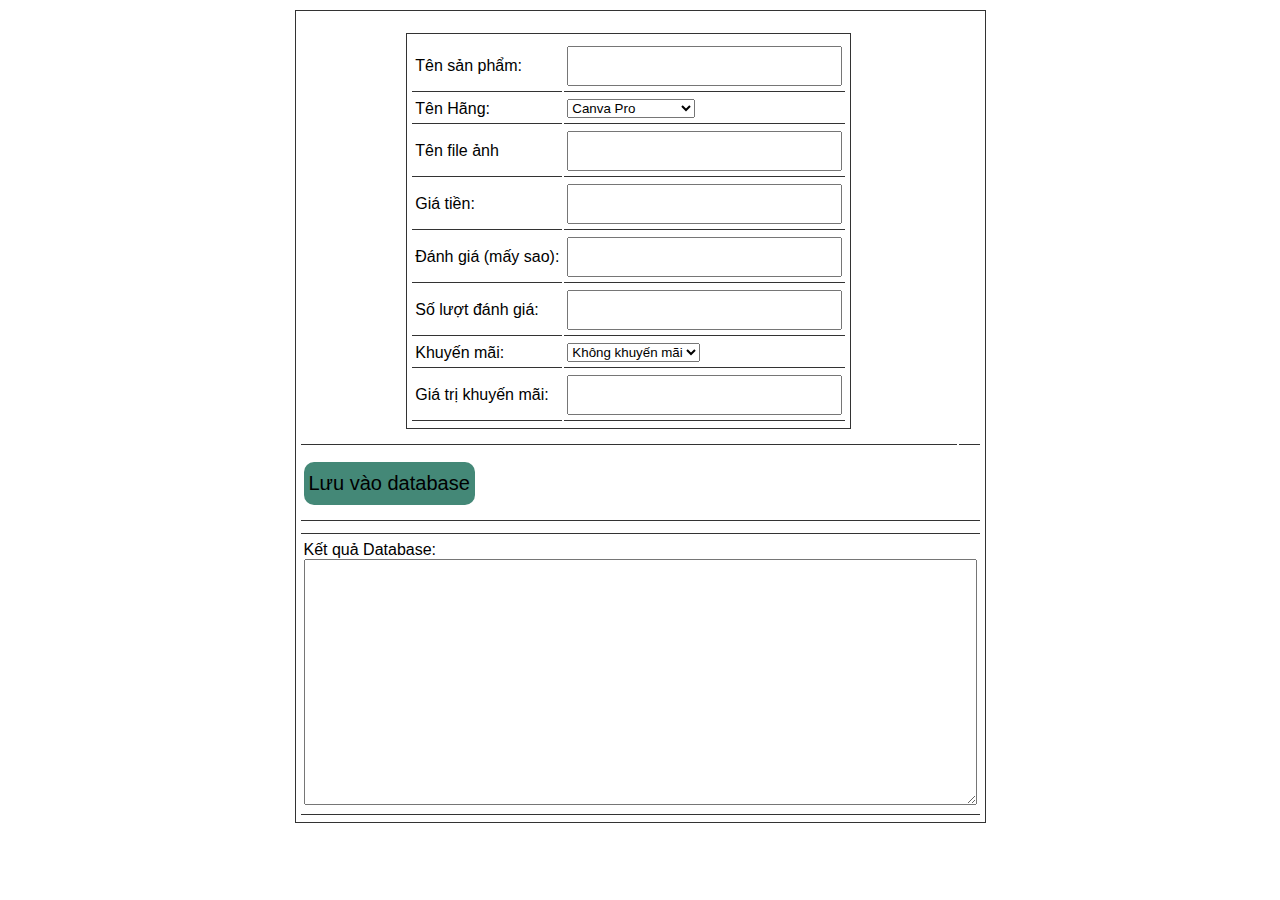
<file: createProductJson.html>
<!DOCTYPE html>
<html lang="en">

<head>
	<meta charset="UTF-8">
	<meta name="viewport" content="width=device-width, initial-scale=1.0">
	<title>Create Product code</title>

	<!-- Load font awesome icons -->
	<link rel="stylesheet" href="https://cdnjs.cloudflare.com/ajax/libs/font-awesome/4.7.0/css/font-awesome.min.css"
	 crossorigin="anonymous">
	<link rel="stylesheet" type="text/css" href="css/style.css">
	<link rel="stylesheet" href="css/header.css">
	<link rel="stylesheet" type="text/css" href="css/home_products.css">

	<script src="data/products.js"></script>
	<script src="js/classes.js"></script>
	<script src="js/dungchung.js"></script>

	<style>
		* { 
			outline: none; 
			font-family: sans-serif; 
		}
		
		table {
			padding: 5px 3px;
			border : 1px solid #333;
			margin: 10px auto;
		}
		td {
			padding: 5px 3px;
			border-bottom: 1pt solid #333;
		}
		input {
			padding: 5px 3px;
			height: 26px;
			font-size: 20px;
		}
		button {
			border-radius: 10px;
			margin: 10px auto;
			font-size: 20px;
			padding: 10px 5px;
			border: none;
			cursor: pointer;
			background: #487;
		}
		button:hover {
			background: #4a7;
		}
		textarea {
			padding: 5px 3px;
			font-size: 16px;
		}
		.homeproduct li {
			width: 250px;
		}
	</style>

	<script>
		// Thêm sản phẩm vào trang
		function addProduct(p, id) {
			promo = new Promo(p.promo.name, p.promo.value); // class Promo
			product = new Product(p.img, p.name, p.price, p.star, p.rateCount, promo); // Class product
			addToWeb(product, id);
		}
		function getResult() {
			var name = document.getElementById('name').value;
			var company = document.getElementById('company').value;
			var img = document.getElementById('img').value;
			var price = document.getElementById('price').value;
			var star = document.getElementById('star').value || 0;
			var rateCount = document.getElementById('rateCount').value || 0;
			var promoName = document.getElementById('promoName').value;
			var promoValue = document.getElementById('promoValue').value;

			if(img.indexOf('http') < 0) {
				img = "img/products/"+ img;	
			}
return {
	"name": name,
	"company": company,
	"img": img,
	"price": price,
	"star": star,
	"rateCount": rateCount,
	"promo": {
		"name": promoName,
		"value": promoValue
	}
};
		}

		function saveToDatabase() {
			var r = getResult();
			if(!r.name || !r.price) {
				alert('Chưa nhập tên hoặc giá tiền');
				return;
			}

			addProduct(r, 'products');
			var textarea = document.getElementById('t_a');
			if(textarea.innerHTML == '')
				textarea.innerHTML += JSON.stringify(r, null, "\t");
			else textarea.innerHTML += ',\n'+JSON.stringify(r, null, "\t");
		}

		function valueChange() {
			document.getElementById('live').innerHTML = '';
			addProduct(getResult(), 'live');
		}

		window.onload = function() {
			var inp = document.getElementsByTagName('input');
			for(var i = 0; i < inp.length; i++) {
				inp[i].onkeyup = valueChange;
			}
			document.getElementById('company').onchange = valueChange;
		}
	</script>

</head>

<body>
	<table>
		<tr>
			<td>
				<table cellpadding="7">
					<tr>
						<td>Tên sản phẩm:</td>
						<td><input id="name" type="text" onchange=""></td>
					</tr>
					<tr>
						<td>Tên Hãng:</td>
						<td>
							<select name="" id="company">
								<option value="Canva Pro">Canva Pro</option>
								<option value="Youtube Premium">Youtube Premium</option>
								<option value="CapCut Pro">CapCut Pro</option>
								<option value="Spotify">Spotify</option>
								<option value="Google Drive">Google Drive</option>
								<option value="Netflix">Netflix</option>
								<option value="Duolingo">Duolingo</option>
								<option value="Zoom">Zoom</option>
								<option value="Gdrive">Gdrive</option>
								<option value="Duolingo">Duolingo</option>
								<option value="Elsa Speak">Elsa Speak</option>
								<option value="Meet">Meet</option>
								<option value="HBO">HBO</option>
								<option value="Vieon">Vieon</option>
							</select>
						</td>
					</tr>
					<tr>
						<td>Tên file ảnh</td>
						<td><input id="img" type="text"></td>
					</tr>
					<tr>
						<td>Giá tiền:</td>
						<td><input id="price" type="text"></td>
					</tr>
					<tr>
						<td>Đánh giá (mấy sao):</td>
						<td><input id="star" type="text"></td>
					</tr>
					<tr>
						<td>Số lượt đánh giá:</td>
						<td><input id="rateCount" type="text"></td>
					</tr>
					<tr>
						<td>Khuyến mãi:</td>
						<td>
							<select name="km" id="promoName" onchange="valueChange()">
								<option value="">Không khuyến mãi</option>
								<option value="tragop">Trả góp</option>
								<option value="giamgia">Giảm giá</option>
								<option value="moiramat">Mới ra mắt</option>
								<option value="giareonline">Giá rẻ online</option>
							</select>

						</td>
					</tr>
					<tr>
						<td>Giá trị khuyến mãi:</td>
						<td><input id="promoValue" type="text"></td>
					</tr>
				</table>
			</td>

			<td>
				<ul class="homeproduct group flexContain" id="live"></ul>
			</td>
		</tr>
		<tr>
			<td colspan="2">
				<button onclick="saveToDatabase()">Lưu vào database</button>
			</td>
		</tr>
		<tr>
			<td colspan="2">
				<ul class="homeproduct" id="products"></ul>
			</td>
		</tr>
		<tr>
			<td colspan="2">
				<p>Kết quả Database:</p>
				<textarea rows="13" cols="70" id="t_a"></textarea>
			</td>
		</tr>
	</table>

</body>

</html>
</file>
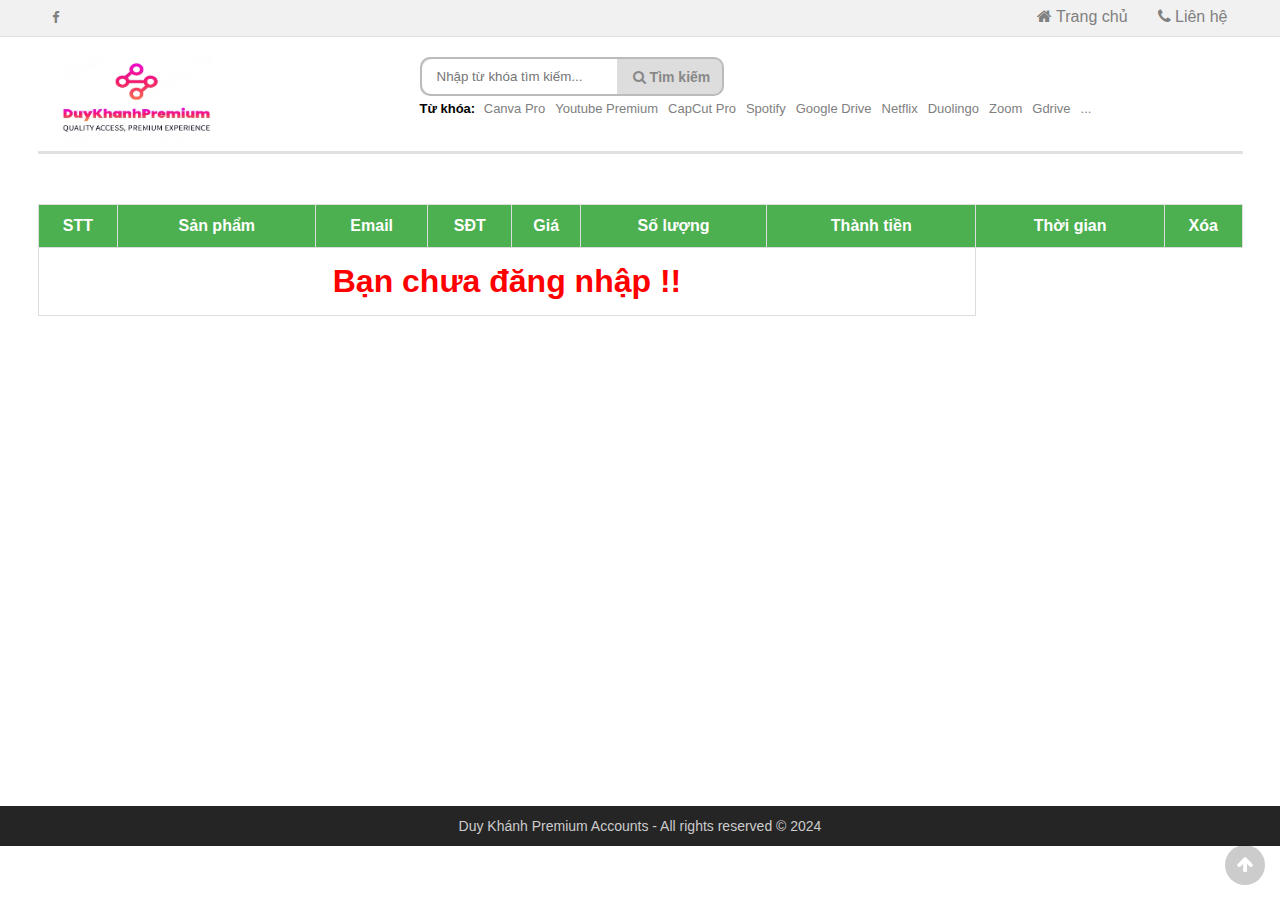
<file: giohang.html>
<!DOCTYPE html>
<html lang="vi">

<head>
	<meta charset="UTF-8">
	<meta name="viewport" content="width=device-width, initial-scale=1.0">
	<meta http-equiv="X-UA-Compatible" content="ie=edge">
	<link rel="shortcut icon" href="img/favicon.ico" />

	<title>Thế giới điện thoại</title>

	<!-- Load font awesome icons -->
	<link rel="stylesheet" href="https://cdnjs.cloudflare.com/ajax/libs/font-awesome/4.7.0/css/font-awesome.min.css"
	 crossorigin="anonymous">

	<!-- our files -->
	<!-- css -->
	<link rel="stylesheet" href="css/style.css">
	<link rel="stylesheet" href="css/topnav.css">
	<link rel="stylesheet" href="css/header.css">
	<link rel="stylesheet" href="css/taikhoan.css">
	<link rel="stylesheet" href="css/gioHang.css">
	<link rel="stylesheet" href="css/footer.css">
	<!-- js -->
	<script src="data/products.js"></script>
	<script src="js/classes.js"></script>
	<script src="js/dungchung.js"></script>
	<script src="js/giohang.js"></script>

</head>

<body>
	<script> addTopNav(); </script>

	<section style="min-height: 85vh">
		<script> addHeader(); </script>

		<table class="listSanPham" > </table>
		
	</section> <!-- End Section -->

	<script>
		addContainTaiKhoan();
	</script>

	<div class="footer"><script>addFooter();</script></div>

	<i class="fa fa-arrow-up" id="goto-top-page" onclick="gotoTop()"></i>
</body>

</html>
</file>
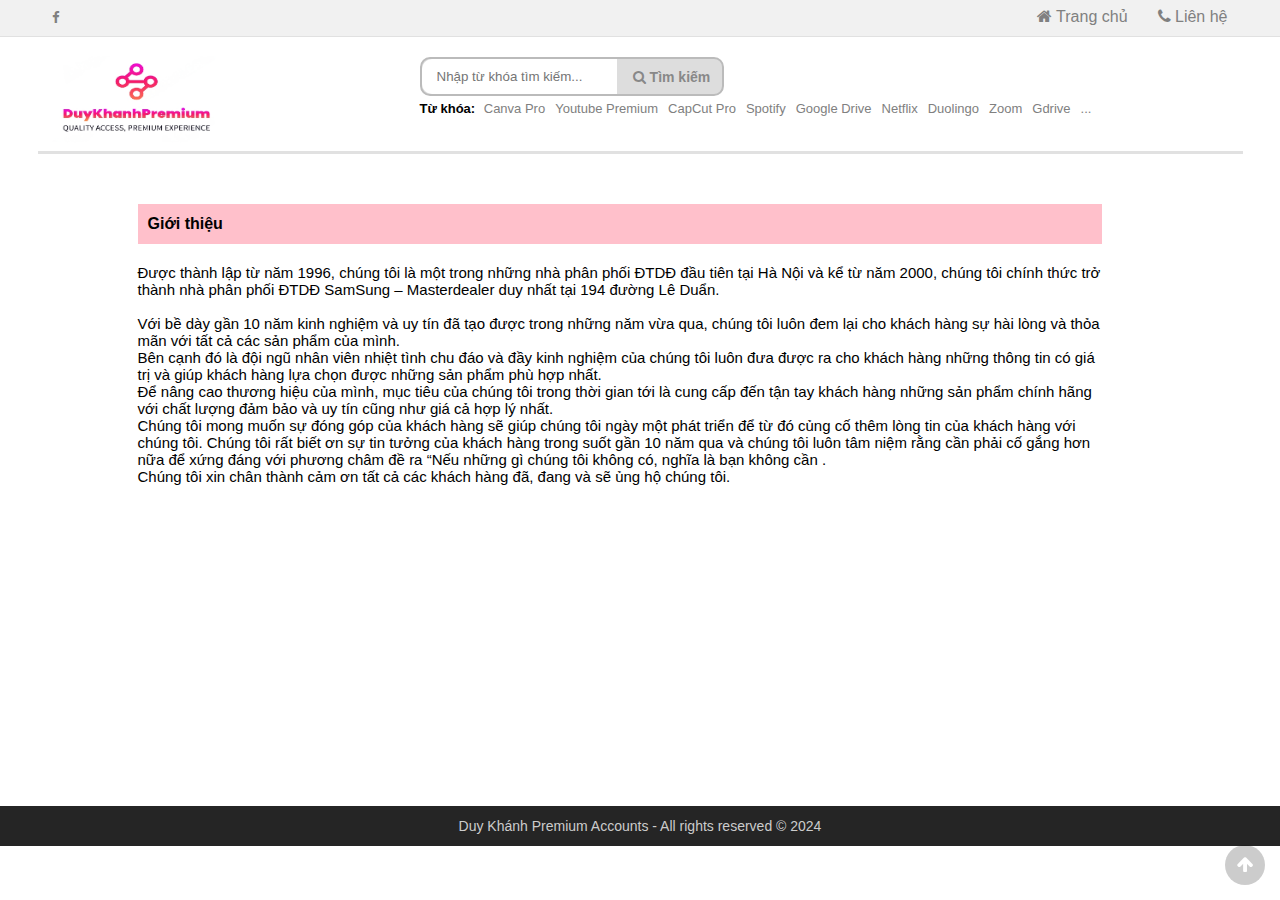
<file: gioithieu.html>
<!DOCTYPE html>
<html lang="vi">

<head>
    <meta charset="UTF-8">
    <meta name="viewport" content="width=device-width, initial-scale=1.0">
    <meta http-equiv="X-UA-Compatible" content="ie=edge">
    <title>Giới thiệu - Thế giới điện thoại</title>
    <link rel="shortcut icon" href="img/favicon.ico" />

    <!-- Load font awesome icons -->
    <link rel="stylesheet" href="https://cdnjs.cloudflare.com/ajax/libs/font-awesome/4.7.0/css/font-awesome.min.css"
        crossorigin="anonymous">
        
    <!-- our files -->
    <!-- css -->
    <link rel="stylesheet" href="css/style.css">
    <link rel="stylesheet" href="css/topnav.css">
    <link rel="stylesheet" href="css/header.css">
    <link rel="stylesheet" href="css/taikhoan.css">
    <link rel="stylesheet" href="css/footer.css">
    <link rel="stylesheet" href="css/gioithieu.css">

    <!-- js -->
    <script src="data/products.js"></script>
	<script src="js/dungchung.js"></script>
    <script>
        window.onload = function () {
            khoiTao();
            // thêm tags (từ khóa) vào khung tìm kiếm
            var tags = ["Canva Pro", "Youtube Premium", "CapCut Pro", "Spotify", "Google Drive", "Netflix", "Duolingo", "Zoom", "Gdrive","...", ];
            for (var t of tags) addTags(t, "index.html?search=" + t);
        }
    </script>

</head>

<body>
    <script> addTopNav();</script>

    <section style="min-height: 85vh">
        <script> addHeader(); </script>

        <div class="page-gt">
            <h4 class="page-header">
                Giới thiệu
            </h4>
            <div class="page-info">
                <p>Được thành lập từ năm 1996, chúng tôi là một trong những nhà phân phối ĐTDĐ đầu tiên tại Hà Nội và
                    kể từ năm 2000, chúng tôi chính thức trở thành nhà phân phối ĐTDĐ SamSung – Masterdealer duy nhất
                    tại 194 đường Lê Duẩn.
                </p>
                <br />
                <p>
                    Với bề dày gần 10 năm kinh nghiệm và uy tín đã tạo được trong những năm vừa qua, chúng tôi luôn đem
                    lại cho khách hàng sự hài lòng và thỏa mãn với tất cả các sản phẩm của mình.<br />
                    Bên cạnh đó là đội ngũ nhân viên nhiệt tình chu đáo và đầy kinh nghiệm của chúng tôi luôn đưa được
                    ra cho khách hàng những thông tin có giá trị và giúp khách hàng lựa chọn được những sản phẩm phù
                    hợp nhất.<br />
                    Để nâng cao thương hiệu của mình, mục tiêu của chúng tôi trong thời gian tới là cung cấp đến tận
                    tay khách hàng những sản phẩm chính hãng với chất lượng đảm bảo và uy tín cũng như giá cả hợp lý
                    nhất.<br />
                    Chúng tôi mong muốn sự đóng góp của khách hàng sẽ giúp chúng tôi ngày một phát triển để từ đó củng
                    cố thêm lòng tin của khách hàng với chúng tôi. Chúng tôi rất biết ơn sự tin tưởng của khách hàng
                    trong suốt gần 10 năm qua và chúng tôi luôn tâm niệm rằng cần phải cố gắng hơn nữa để xứng đáng với
                    phương châm đề ra “Nếu những gì chúng tôi không có, nghĩa là bạn không cần .<br />
                    Chúng tôi xin chân thành cảm ơn tất cả các khách hàng đã, đang và sẽ ủng hộ chúng tôi.
                </p>
            </div>
        </div>
    </section>

    <script> addContainTaiKhoan(); </script>

    <div class="footer">
        <script>addFooter();</script>
        
    </div>

    <i class="fa fa-arrow-up" id="goto-top-page" onclick="gotoTop()"></i>
</body>

</html>
</file>
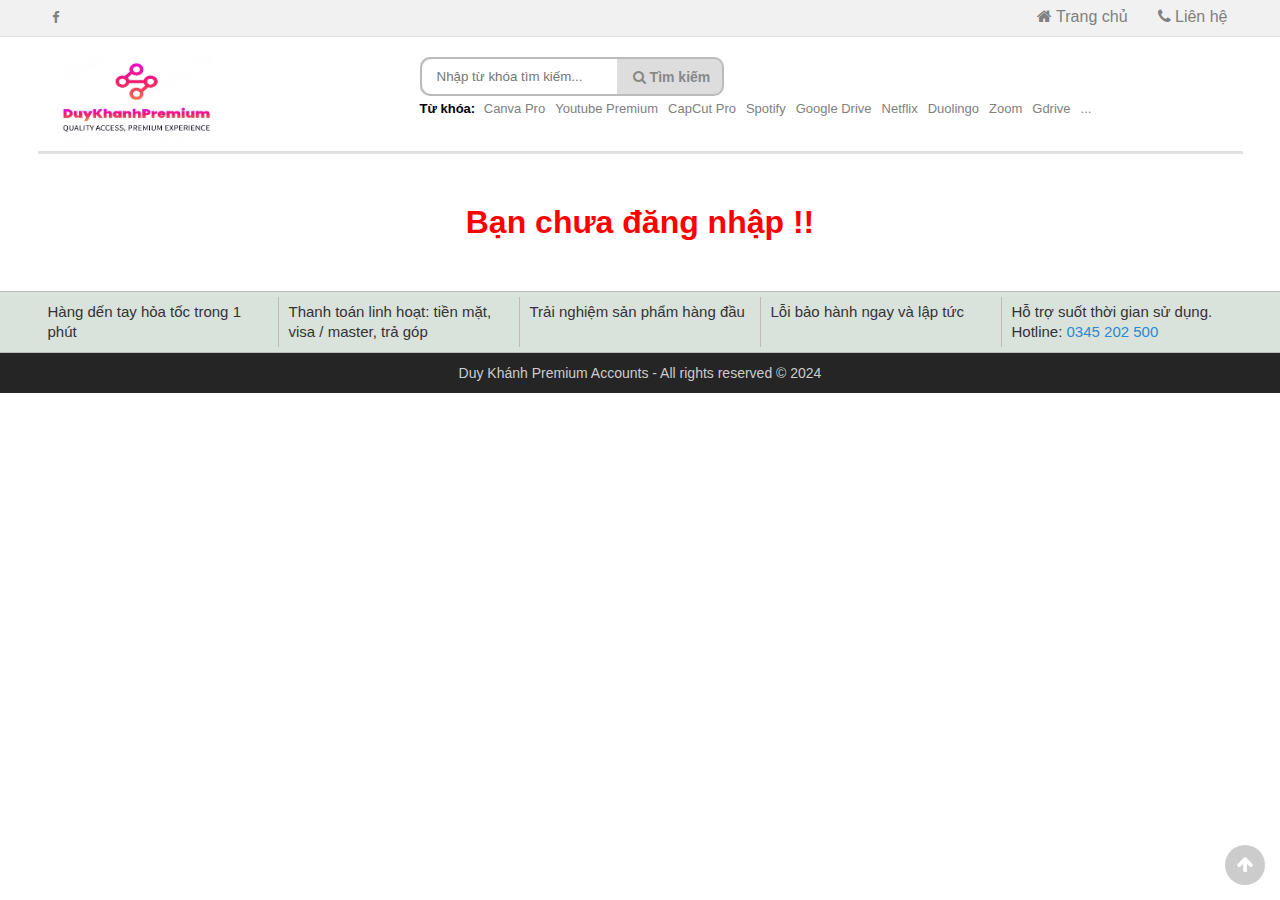
<file: nguoidung.html>
<!DOCTYPE html>
<html lang="vi">

<head>
	<meta charset="UTF-8">
	<meta name="viewport" content="width=device-width, initial-scale=1.0">
	<meta http-equiv="X-UA-Compatible" content="ie=edge">

	<title>Thế giới điện thoại</title>
	<link rel="shortcut icon" href="img/favicon.ico" />

	<!-- Load font awesome icons -->
	<link rel="stylesheet" href="https://cdnjs.cloudflare.com/ajax/libs/font-awesome/4.7.0/css/font-awesome.min.css"
     crossorigin="anonymous">

     <script src="js/Jquery/Jquery.min.js"></script>

	<!-- our files -->
	<!-- css -->
	<link rel="stylesheet" href="css/style.css">
	<link rel="stylesheet" href="css/topnav.css">
	<link rel="stylesheet" href="css/header.css">
	<link rel="stylesheet" href="css/taikhoan.css">
    <link rel="stylesheet" href="css/gioHang.css">
    <link rel="stylesheet" href="css/nguoidung.css">
	<link rel="stylesheet" href="css/footer.css">
	<!-- js -->
	<script src="data/products.js"></script>
	<script src="js/classes.js"></script>
    <script src="js/dungchung.js"></script>
    <script src="js/nguoidung.js"></script>

</head>

<body>
	<script> addTopNav(); </script>

	<section>
		<script> addHeader(); </script>
        <!-- <img src="img/banners/blackFriday.gif" alt="" style="width: 100%;"> -->
        
        <div class="infoUser"> 

        </div>

        <div class="listDonHang"> </div>
	</section> <!-- End Section -->

	<script>
		addContainTaiKhoan(); addPlc();
	</script>

	<div class="footer"><script>addFooter();</script></div>

	<i class="fa fa-arrow-up" id="goto-top-page" onclick="gotoTop()"></i>
</body>

</html>
</file>
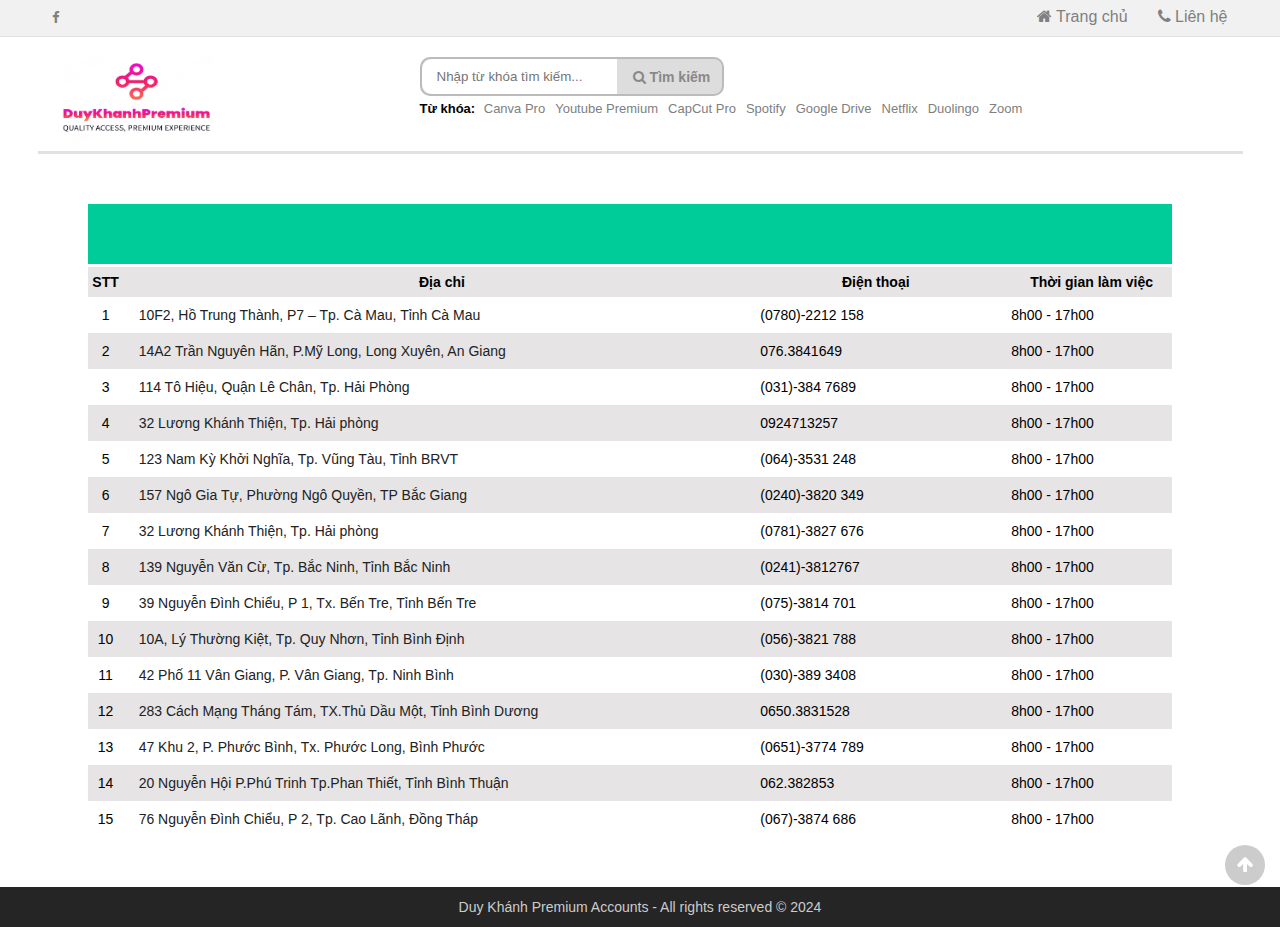
<file: trungtambaohanh.html>
<!DOCTYPE html>
<html lang="vi">
<head>
    <meta charset="UTF-8">
    <meta name="viewport" content="width=device-width, initial-scale=1.0">
    <meta http-equiv="X-UA-Compatible" content="ie=edge">
    <title>Trung tâm bảo hành - Thế giới điện thoại</title>
    <link rel="shortcut icon" href="img/favicon.ico" />

    <!-- Load font awesome icons -->
    <link rel="stylesheet" href="https://cdnjs.cloudflare.com/ajax/libs/font-awesome/4.7.0/css/font-awesome.min.css"
        crossorigin="anonymous">

    <!-- our files -->
    <!-- css -->
    <link rel="stylesheet" href="css/style.css">
    <link rel="stylesheet" href="css/topnav.css">
    <link rel="stylesheet" href="css/header.css">
    <link rel="stylesheet" href="css/taikhoan.css">
    <link rel="stylesheet" href="css/footer.css">
    <link rel="stylesheet" href="css/baohanh.css">
    <!-- js -->
    <script src="data/products.js"></script>
	<script src="js/dungchung.js"></script>

    <script>
        window.onload = function () {
            khoiTao();
            // thêm tags (từ khóa) vào khung tìm kiếm
            var tags = ["Canva Pro", "Youtube Premium", "CapCut Pro", "Spotify", "Google Drive", "Netflix", "Duolingo", "Zoom",];
            for (var t of tags) addTags(t, "index.html?search=" + t);
        }
    </script>
</head>

<body>

    <script>addTopNav();</script>

    <section style="min-height: 85vh">
        <script>addHeader();</script>

        <table>
            <tr>
                <td colspan="4" class="header-table">
                    <marquee behavior="scroll" direction=left>Các trung tâm bảo hành của Smartphone Store</marquee>
                </td>
            </tr>
            <tr>
                <th class="col1">STT</th>
                <th class="col2">Địa chỉ</th>
                <th class="col3">Điện thoại</th>
                <th class="col4">Thời gian làm việc</th>
            </tr>

            <script>
                var trungtam = [
                    ["10F2, Hồ Trung Thành, P7 – Tp. Cà Mau, Tỉnh Cà Mau"       , "(0780)-2212 158" , "8h00 - 17h00"],
                    ["14A2 Trần Nguyên Hãn, P.Mỹ Long, Long Xuyên, An Giang"    , "076.3841649"     , "8h00 - 17h00"],
                    ["114 Tô Hiệu, Quận Lê Chân, Tp. Hải Phòng"                 , "(031)-384 7689"  , "8h00 - 17h00"],
                    ["32 Lương Khánh Thiện, Tp. Hải phòng"                      , "0924713257"      , "8h00 - 17h00"],
                    ["123 Nam Kỳ Khởi Nghĩa, Tp. Vũng Tàu, Tỉnh BRVT"           , "(064)-3531 248"  , "8h00 - 17h00"],
                    ["157 Ngô Gia Tự, Phường Ngô Quyền, TP Bắc Giang"           , "(0240)-3820 349" , "8h00 - 17h00"],
                    ["32 Lương Khánh Thiện, Tp. Hải phòng"                      , "(0781)-3827 676" , "8h00 - 17h00"],
                    ["139 Nguyễn Văn Cừ, Tp. Bắc Ninh, Tỉnh Bắc Ninh"           , "(0241)-3812767"  , "8h00 - 17h00"],
                    ["39 Nguyễn Đình Chiểu, P 1, Tx. Bến Tre, Tỉnh Bến Tre"     , "(075)-3814 701"  , "8h00 - 17h00"],
                    ["10A, Lý Thường Kiệt, Tp. Quy Nhơn, Tỉnh Bình Định"        , "(056)-3821 788"  , "8h00 - 17h00"],
                    ["42 Phố 11 Vân Giang, P. Vân Giang, Tp. Ninh Bình"         , "(030)-389 3408"  , "8h00 - 17h00"],
                    ["283 Cách Mạng Tháng Tám, TX.Thủ Dầu Một, Tỉnh Bình Dương" , "0650.3831528"    , "8h00 - 17h00"],
                    ["47 Khu 2, P. Phước Bình, Tx. Phước Long, Bình Phước"      , "(0651)-3774 789" , "8h00 - 17h00"],
                    ["20 Nguyễn Hội P.Phú Trinh Tp.Phan Thiết, Tỉnh Bình Thuận" , "062.382853"      , "8h00 - 17h00"],
                    ["76 Nguyễn Đình Chiểu, P 2, Tp. Cao Lãnh, Đồng Tháp"       , "(067)-3874 686"  , "8h00 - 17h00"]
                ]

                for (var i = 0; i < trungtam.length; i++) {
                    var link = 'https://maps.google.com/maps?q=' + trungtam[i][0];
                    document.write(`
                        <tr>
                            <td class="col1">` + (i + 1) + `</td>
                            <td class="col2"> 
                                <a href="`+link+`" target="_blank" title="Xem bản đồ">
                                    ` + trungtam[i][0] +`
                                </a>
                            </td>
                            <td class="col3">` + trungtam[i][1] +`</td>
                            <td class="col4">` + trungtam[i][2] +`</td>
                        </tr>
                    `)
                }
            </script>
        </table>

    </section>

    <script>addContainTaiKhoan(); </script>

    <div class="footer">
            <script>addFooter();</script>
    </div>

    <i class="fa fa-arrow-up" id="goto-top-page" onclick="gotoTop()"></i>

</body>

</html>
</file>
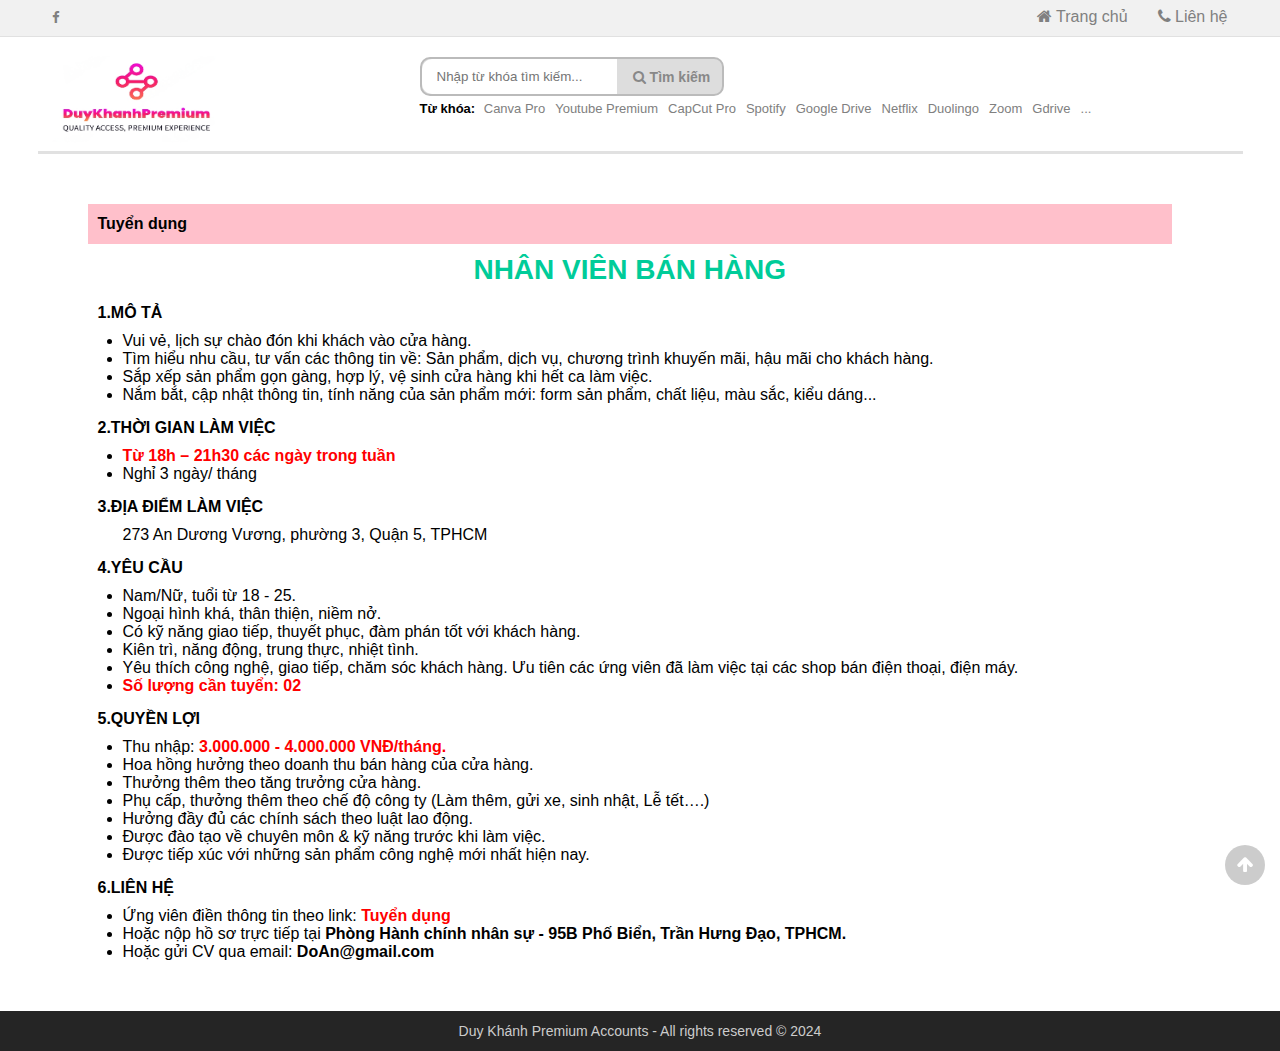
<file: tuyendung.html>
<!DOCTYPE html>
<html lang="en">

<head>
    <meta charset="UTF-8">
    <meta name="viewport" content="width=device-width, initial-scale=1.0">
    <meta http-equiv="X-UA-Compatible" content="ie=edge">
    <title>Tuyển dụng - Thế giới điện thoại</title>
    <link rel="shortcut icon" href="img/favicon.ico" />

    <!-- Load font awesome icons -->
    <link rel="stylesheet" href="https://cdnjs.cloudflare.com/ajax/libs/font-awesome/4.7.0/css/font-awesome.min.css"
        crossorigin="anonymous">

    <!-- our files -->
    <!-- css -->
    <link rel="stylesheet" href="css/style.css">
    <link rel="stylesheet" href="css/topnav.css">
    <link rel="stylesheet" href="css/header.css">
    <link rel="stylesheet" href="css/taikhoan.css">
    <link rel="stylesheet" href="css/footer.css">
    <link rel="stylesheet" href="css/tuyendung.css">

    <!-- js -->
    <script src="data/products.js"></script>
	<script src="js/dungchung.js"></script>
    <script>
        window.onload = function () {
            khoiTao();
            // thêm tags (từ khóa) vào khung tìm kiếm
            var tags = ["Canva Pro", "Youtube Premium", "CapCut Pro", "Spotify", "Google Drive", "Netflix", "Duolingo", "Zoom", "Gdrive","...", ];
            for (var t of tags) addTags(t, "index.html?search=" + t);
        }
    </script>

</head>

<body>
    <script> addTopNav();</script>

    <section style="min-height: 85vh">
        <script> addHeader(); </script>

        <div class="body-tuyendung">
            <div class="tuyendung-header">Tuyển dụng</div>
            <div class="tuyendung-info">
                <h1 class="tieude">NHÂN VIÊN BÁN HÀNG</h1><br/>

                <b>1.MÔ TẢ</b>
                <ul class="tuyendung-noidung">
                    <li>Vui vẻ, lịch sự chào đón khi khách vào cửa hàng.</li>
                    <li>
                        Tìm hiểu nhu cầu, tư vấn các thông tin về: Sản phẩm, dịch vụ, chương trình khuyến mãi, hậu mãi cho khách hàng.
                    </li>
                    <li>Sắp xếp sản phẩm gọn gàng, hợp lý, vệ sinh cửa hàng khi hết ca làm việc.</li>
                    <li>Nắm bắt, cập nhật thông tin, tính năng của sản phẩm mới: form sản phẩm, chất liệu, màu sắc, kiểu dáng...</li>
                </ul>

                <b>2.THỜI GIAN LÀM VIỆC</b>
                <ul class="tuyendung-noidung">
                    <li><span>Từ 18h – 21h30 các ngày trong tuần</span></li>
                    <li>Nghỉ 3 ngày/ tháng</li>
                </ul>

                <b>3.ĐỊA ĐIỂM LÀM VIỆC</b>
                <ul class="tuyendung-noidung">
                    <span>273 An Dương Vương, phường 3, Quận 5, TPHCM</span>
                </ul>

                <b>4.YÊU CẦU</b>
                <ul class="tuyendung-noidung">
                    <li>Nam/Nữ, tuổi từ 18 - 25.</li>
                    <li>Ngoại hình khá, thân thiện, niềm nở.</li>
                    <li>Có kỹ năng giao tiếp, thuyết phục, đàm phán tốt với khách hàng.</li>
                    <li>Kiên trì, năng động, trung thực, nhiệt tình.</li>
                    <li>Yêu thích công nghệ, giao tiếp, chăm sóc khách hàng. Ưu tiên các ứng viên đã làm việc tại các shop bán điện thoại, điện máy.</li>
                    <li><span>Số lượng cần tuyển: 02</span></li>
                </ul>

                <b>5.QUYỀN LỢI</b>
                <ul class="tuyendung-noidung">
                    <li>Thu nhập: <span>3.000.000 - 4.000.000 VNĐ/tháng.</span></li>
                    <li>Hoa hồng hưởng theo doanh thu bán hàng của cửa hàng.</li>
                    <li>Thưởng thêm theo tăng trưởng cửa hàng.</li>
                    <li>Phụ cấp, thưởng thêm theo chế độ công ty (Làm thêm, gửi xe, sinh nhật, Lễ tết….)</li>
                    <li>Hưởng đầy đủ các chính sách theo luật lao động.</li>
                    <li>Được đào tạo về chuyên môn & kỹ năng trước khi làm việc.</li>
                    <li>Được tiếp xúc với những sản phẩm công nghệ mới nhất hiện nay.</li>
                </ul>

                <b>6.LIÊN HỆ</b>
                <ul class="tuyendung-noidung">
                    <li>Ứng viên điền thông tin theo link: 
                        <a href="https://docs.google.com/forms/d/e/1FAIpQLSdNjF8wP7v7ocBDVRUFGqRCHrV0lNPky33Sn3GXVgSVYe7dMA/viewform" target="_blank">
                            <span>Tuyển dụng</span>
                        </a>
                    </li>
                    <li>Hoặc nộp hồ sơ trực tiếp tại <b>Phòng Hành chính nhân sự - 95B Phố Biển, Trần Hưng Đạo, TPHCM.</b></li>
                    <li>Hoặc gửi CV qua email:<b> DoAn@gmail.com</b></li>
                </ul>
            </div>
        </div>

    </section>

    <script> addContainTaiKhoan() </script>

    <div class="footer">
        <script>addFooter();</script>
        
    </div>

    <i class="fa fa-arrow-up" id="goto-top-page" onclick="gotoTop()"></i>
</body>

</html>
</file>
<file: css/style.css>
* {
    margin: 0;
    padding: 0;
    outline: none;
    font-family: Arial, Helvetica, sans-serif;
}

body,
html {
    min-width: 1024px;

}

a {
    text-decoration: none;
    color: #222;
}

.clear {
    clear: both;
    line-height: 0;
}

/* căn giữa section, và set độ rộng lớn nhất là 1200px */
section {
    max-width: 1205px;
    margin: 0 auto;
}

hr {
    color: #ddd;
    background-color: #ddd;
    border-top: 1px solid #ddd;
}

.flexContain {
    display: -webkit-box;
    display: -ms-flexbox;
    display: flex;
    -ms-flex-wrap: wrap;
    flex-wrap: wrap;
    -webkit-box-orient: horizontal;
    -webkit-box-direction: normal;
    -ms-flex-direction: row;
    flex-direction: row;
    -webkit-box-pack: center;
    -ms-flex-pack: center;
    justify-content: center;
}

/* Use for auto clear float */
/* ====== https://css-tricks.com/snippets/css/clear-fix/ ======== */
.group:before,
.group:after {
    content: "";
    display: table;
}

.group:after {
    clear: both;
}

.group {
    zoom: 1;
    /* For IE 6/7 (trigger hasLayout) */
}

/* =========   Alert ===============*/
#alert {
    z-index: 200; /* luôn trên cùng (đè lên những thứ khác) */
    display: block;
    position: fixed;
    bottom: 40px;
    right: 5px;
    padding: 20px;
    background-color: #111;
    opacity: 0;
    color: white;
    font-weight: bold;
    -webkit-transition: 0.3s;
    -o-transition: 0.3s;
    transition: 0.3s;
}

#closebtn {
    margin-left: 15px;
    color: white;
    font-weight: bold;
    float: right;
    font-size: 22px;
    line-height: 20px;
    -webkit-transition: 0.3s;
    -o-transition: 0.3s;
    transition: 0.3s;
}

/* ===== End clear float ====== */

#goto-top-page {
    position: fixed;
    bottom: 15px;
    right: 15px;
    z-index: 100;
    background: rgba(0, 0, 0, .2);
    color: #fff;
    font-size: 18px;
    border-radius: 50%;
    width: 40px;
    height: 40px;
    line-height: 40px;
    text-align: center;
    cursor: pointer;
    transition-duration: .2s;
}
#goto-top-page:hover {
    background: rgba(0, 0, 0, .7);
    width: 50px;
    height: 50px;
    line-height: 50px;
}

/* ========= ScrollBar ============ */
::-webkit-scrollbar {
    width: .7em;
    height: .7em;
}

::-webkit-scrollbar-track {
    background: #eee;
}

::-webkit-scrollbar-thumb {
    background: #999;
}

::-webkit-scrollbar-thumb:hover {
    background: #bbb;
}

/* ==================== css thêm , chưa sử dụng ========================= */
/* tooltip https://www.w3schools.com/howto/tryit.asp?filename=tryhow_js_copy_clipboard2 */
.tooltip {
    position: absolute;
    display: inline-block;
    bottom: 5px;
    right: 5px;
}

.tooltip .tooltiptext {
    visibility: hidden;
    width: 140px;
    background-color: #555;
    color: #fff;
    text-align: center;
    border-radius: 6px;
    padding: 5px;
    position: absolute;
    z-index: 21;
    bottom: 150%;
    left: 50%;
    margin-left: -75px;
    opacity: 0;
    transition: opacity 0.3s;
}

.tooltip .tooltiptext::after {
    content: "";
    position: absolute;
    top: 100%;
    left: 50%;
    margin-left: -5px;
    border-width: 5px;
    border-style: solid;
    border-color: #555 transparent transparent transparent;
}

.tooltip:hover .tooltiptext {
    visibility: visible;
    opacity: 1;
}

/* animation ping from thegioididong */
.dot {
    width: 10px;
    height: 10px;
    background-color: #f33;
    border-radius: 100%;
    display: block;
}

.dot .ping {
    border: 1px solid #f33;
    width: 10px;
    height: 10px;
    opacity: 1;
    background-color: rgba(238, 46, 36, .2);
    border-radius: 100%;
    -webkit-animation-duration: 1.25s;
    animation-duration: 1.25s;
    -webkit-animation-name: sonar;
    animation-name: sonar;
    -webkit-animation-iteration-count: infinite;
    animation-iteration-count: infinite;
    -webkit-animation-timing-function: linear;
    animation-timing-function: linear;
    display: block;
    margin: -1px 0 0 -1px;
}

@keyframes sonar {
    0% {
        opacity: 1;
        -webkit-transform: scale(1);
        transform: scale(1)
    }

    100% {
        -webkit-transform: scale(3);
        transform: scale(3);
        opacity: 0
    }
}
</file>
<file: css/header.css>
/* Header */
	.header {
		position: sticky;
		position: -webkit-sticky; /* Safari */
		top: 0;
		z-index: 12;
		background-color: white;
		padding: 15px 0 5px 0 ;
		border-bottom: 3px solid #e1e1e1;
	}

	/* Logo */
		.header .logo {
			width: 200px;
			height: 90px;
			float: left;
			transition-duration: .1s;
		}
		.header .logo:hover {
			transform: scale(1.05)
		}
		.header .logo img {
			width: 100%;
			height: 100%;
			vertical-align: middle;
		}
	/* ======= End logo ======== */

	/* Content */
		.header .content{
			/* tru width cua logo */
			width: calc(100% - 250px);
			float: left;
		}

		/* Search */
			.search-header {
				float: left;
			}

			form.input-search {
				margin-left: 20px;
				background: #ddd;
				border: 2px solid #bbb;
				border-radius: 10px;
				height: 35px;
				width: 300px;
				/* điều chỉnh width của ô tìm kiếm trên header ở đây */
			}
			.input-search input {
				float: left;
				padding-left: 15px;
				border: none;
				border-radius: 10px 0 0 10px;
				height: 100%;
				width: calc(100% - 100px - 20px);
				/* 100 la width button, 20 la padding button */
			}
			.input-search button {
				float: right;
				font-size: 14px;
				font-weight: bold;
				padding: 0 10px;
				color: #888;
				background: none;
				width: 100px;
				height: 100%;
				border: none;
				cursor: pointer;
				-webkit-transition-duration: .3s;
				     -o-transition-duration: .3s;
				        transition-duration: .3s;
			}
			.input-search button:hover {
				color: #000;
			}

			.tags {
				margin: 5px 0 0 20px;
				font-size: 13px;
			}
			.tags a {
				color: gray;
				padding: 0 5px;
			}
			.tags a:hover {
				color: black;
				text-decoration: underline;
			}

			/* W3 school autocomplete */
				.autocomplete {
					/*the container must be positioned relative:*/
					position: relative;
					height: 100%;
				}
				.autocomplete-items {
					position: absolute;
					border: 1px solid #d4d4d4;
					border-bottom: none;
					border-top: none;
					z-index: 99;
					/*position the autocomplete items to be the same width as the container:*/
					top: 100%;
					left: 0;
					right: 0;
				}
				.autocomplete-items div {
					padding: 10px;
					cursor: pointer;
					background-color: #fff; 
					border-bottom: 1px solid #d4d4d4; 
				}
				.autocomplete-items div:hover {
					/*when hovering an item:*/
					background-color: #e9e9e9; 
				}
				.autocomplete-active {
					/*when navigating through the items using the arrow keys:*/
					background-color: DodgerBlue !important; 
					color: #ffffff; 
				}
			/* End auto complete */
		/* ======= End search ========== */

		/* Tools Member */
			.tools-member {
				float: right;
				display: table;
				margin-left: 10px;
				font-size: 14px;
			}

			.tools-member a {
				position: relative;
				padding: 5px 0;
				text-align: center;
				font-size: 16px;
				font-weight: bold;
				color: #565;
				cursor: pointer;
			}
			.tools-member a:hover > i {
				border: 1px solid #fff;
				background-color: rgb(161, 161, 161);
				color: #fff;
			}

			.tools-member i { /* icon */
				padding: 10px;
				border-radius: 50%;
				border: 1px solid #ccc;
				background-color: #fff;
				color: #000;
				-webkit-transition: 0.2s;
				-o-transition: 0.2s;
				transition: 0.2s;
			}
			.tools-member .fa-user {
				padding: 10px 12.5px;
			}
			.tools-member .fa-shopping-cart {
				padding: 10px 11px;
			}
			/* Member */
				.member {
					position: relative;
					float: left;
					display: table-cell;
				}
				.member:hover > .menuMember{
					z-index: 20;
					transform: translateX(-40%) scale(1);
				}
				.member .menuMember {
					position: absolute;
					left: 0;
					text-align: center;
					border-radius: 5px;
					background-color: #eee;
					min-width: 170px;
					transition-duration: .15s;
					transform: translateX(-40%) scale(0);
				}
				.member .menuMember a {
					display: block;
					padding: 10px 0;
				}
				.member .menuMember a:hover {
					background-color: #888;
					color: #eee;
				}
				.member .hide {
					display: none;
				}
			/* ======= End Member ======= */

			/* Cart */
				.cart {
					float: left;
					display: table-cell;
					/* border-left: 1px solid #bbb; */
					margin: 0 15px; 
					padding-left: 5px;
				}
				.cart-number {
					position: absolute;
					left: 1.4em;
					bottom: -1em;
					font-weight: bold;
					font-size: 1em;
					color: red;
					border-radius: 50%;
					width: 2em;
					height: 2em;
					line-height: 2em;
					text-align: center;
				}
				.cart .cart-number {
					transition-duration: .4s; 
				}
			/* ======= End Cart ======== */

			/* Check Order - Đã loại bỏ */
				.check-order {
					float: left;
					display: table-cell;
					border-left: 1px solid #bbb;
					margin-left: 5px;
					padding-left: 5px; 
				}
			/* ======= End Check Order ======= */
		/* ======= End Tools Member ======= */
	/* ======= End Content ========= */
/* ======= End header ======== */
</file>
<file: css/home_products.css>
#khongCoSanPham {
	opacity: 0;
	width: 0;
	color: red;
	font-size: 30px;
	font-weight: bold;
	height: 310px;
}
/* Home Product */
	.homeproduct {
		list-style-type: none;  
	}

	/* <li> trong homeproduct có class="sanPham" , khai báo trong classes.js */
	.sanPham {
		width: 238px;
		border: 1px solid #eee;
    	-webkit-transition-duration: .3s;
    	     -o-transition-duration: .3s;
    	        transition-duration: .3s;
	}
	.sanPham a {
		display: block;
		position: relative;
		padding: 10px 0;
		height: 310px;
	}
	.sanPham a .price span {
	    display: inline-block;
	    vertical-align: middle;
	    font-size: 12px;
	    text-decoration: line-through;
	    margin-left: 5px;
	    color: #222;
	}
	/* Name and image */
		/* Hinh anh san pham */
		.sanPham a img {
			display: block;
			margin: 15px auto;
			-webkit-transition-duration: 0.2s;
			     -o-transition-duration: 0.2s;
			        transition-duration: 0.2s;
			width: 200px;
			height: 200px;
		}
		/* Di chuyen anh? len tren */
		.sanPham a:hover > img {
			margin: 5px auto 25px;
		}
		/* Ten san pham */
		.sanPham h3 {
			display: block;
			padding: 0 10px;
			color: #333;
			line-height: 1.3em;
			font-size: 15px;
			font-weight: normal;
		}
		/* Hightlight ten san pham khi hover */
		.sanPham a:hover h3 {
			color: #288ad6;
        }
	/* ====== End Name and image ===== */

	/* Price */
		/* la div chua strong */
		.sanPham .price {
			display: block;
			padding: 5px 10px 0px 10px;
		}
		/* strong la gia tien in dam */
		.sanPham strong {
		    display: inline-block;
		    vertical-align: middle;
		    overflow: hidden;
		    font-size: 14px;
		    color: #e10c00;
		    line-height: 15px;
		}
	/* ===== End Price ===== */

	/* Rating */
		.sanPham .ratingresult {
			padding: 5px 10px;
		}
		.sanPham .ratingresult span {
		    display: inline-block;
		    /*position: relative;*/
		    top: 1px;
		    margin-left: 5px;
		    vertical-align: middle;
		    text-decoration: none;
		    font-size: 12px;
		    color: #777;
		}
		.fa-star, .fa-star-o {
			color: orange;
		}
	/* ===== End Rating ===== */

	/* Khuyen mai */
		/* label la tag khuyen mai */
		.sanPham label {
		    display: inline-block;
		    position: absolute;
		    top: 207px;
		    left: 10px;
		    font-size: 12px;
		    color: #fff;
		    font-weight: 600;
		    border-radius: 2px;
		    padding: 3px 5px 0;
		    height: 18px;
		}
		/* Giam gia thanh */
		.sanPham label.giamgia {
			background-image: -webkit-gradient(linear, left top, right top, from(#ff9c00), to(#ec1f1f));
		    background-image: -webkit-linear-gradient(left, #ff9c00 0%, #ec1f1f 100%);
		    background-image: -o-linear-gradient(left, #ff9c00 0%, #ec1f1f 100%);
		    background-image: linear-gradient(90deg, #ff9c00 0%, #ec1f1f 100%);
		    border-radius: 10px;
		    padding: 1px 7px;
		    padding-left: 0;
		    padding-right: 10px;
		}
		/* Kí tự sấm sét */
		.fa-bolt { 
			width: 20px;
			height: 20px;
			text-align: center;
			line-height: 20px;
			border-radius: 50%;
			background: #f21;
			color: white;
		}
		/* Tra gop 0% */
		.sanPham label.tragop {
		    background: #f28902;
		}
		/* Gia re online */
		.sanPham label.giareonline {
			background: #3fb846;
		}
		/* Moi ra mat */
		.sanPham label.moiramat {
			background: #1191f8;
		}
	/* ===== End Khuyen mai ====== */

	/* ===== Them Vao Gio Hang ==== */
		/* tooltip được css bên style.css */
		.themvaogio {
			z-index: 20;
			border: 1px solid #e3e7eb;
			border-radius: 50%;
			width: 1.5em;
			height: 1.5em;
			font-size: 1.5em;
			color: rgb(163, 161, 161);
			background: none;
			transition-duration: .2s;
			cursor: pointer;
		}
		.themvaogio:hover {
			color: black;
			background-color: #e6e6e6;
			box-shadow: 0px 8px 10px 0px rgba(0,0,0,0.2);
		}
		.themvaogio:active {
			box-shadow: none;
		}
		
	/* ===== End Them Vao Gio Hang ==== */
/* ====== End Home Product ======= */
</file>
<file: css/topnav.css>
/* Top Navigation */
	.top-nav {
		display: inline-block;
		background: #f1f1f1;
		width: 100%;
		border-bottom: 1px #e1e1e1 solid;
	}

	/* Social Icon */
		.social-top-nav {
			float: left;
			display: table;
		}
		.social-top-nav a {
			display: table-cell;
			padding: 5px;
			text-align: center;
			font-size: 13px;
			height: 2em;
			width: 2em;
			line-height: 2em;
			color: gray;
			background-color: #f1f1f1;
			transition-duration: .2s;
		}
		/* hightlight icon fb, google, youtube .... when hover */
		.social-top-nav a:hover { color: #fff; }
		.fa-facebook:hover { background: #3B5998; }
		.fa-twitter:hover { background: #55ACEE; }
		.fa-google:hover { background: #dd4b39; }
		.fa-youtube:hover { background: #bb0000; }
	/* ======= End Social Icon ======= */

	/* Quick link */
		.top-nav-quicklink {
			float: right;
		}
		.top-nav-quicklink li {
			display: inline-block;
			font-size: 1em;
			color: gray;
		}
		.top-nav-quicklink li a {
			display: block;
			color: gray;
			padding: 8px 15px;
			transition-duration: .15s;
		}
		.top-nav-quicklink li a:hover {
			padding-top: 4px; 
			border-bottom: 4px solid #000;
			color: #000;
		}
		.top-nav-quicklink li a:hover i {
			color: Dodgerblue;
		}
	/* ======= End quick link ======= */
/* ======= End Top navigation ======= */
</file>
<file: css/taikhoan.css>
.containTaikhoan {
  position: fixed;
  top: 0;
  left: 0;
  width: 100%;
  height: 100%;
  overflow-y: auto;
  z-index: 14;
  background-color: rgba(44, 69, 88, 0.9);
  transition: .2s ease;
  transform: scale(0);
  /* ẩn đi lúc vào web */
}

.containTaikhoan .close {
  /* nút tắt form */
  position: fixed;
  top: 5px;
  right: 5px;
  font-size: 3rem;
  width: 1em;
  height: 1em;
  line-height: 1em;
  text-align: center;
  color: #aaa;
  cursor: pointer;
  transition: .2s ease;
}

.containTaikhoan .close:hover {
  color: #fff;
  background-color: #f33;
  border-radius: 50%;
}

.taikhoan {
  background: rgba(19, 35, 47, 0.9);
  padding: 40px;
  max-width: 600px;
  margin: 30px auto;
  border-radius: 4px;
  box-shadow: 0 4px 10px 4px rgba(19, 35, 47, 0.3);
  font-family: Arial, Helvetica, sans-serif;
}

.taikhoan,
.taikhoan * {
  box-sizing: border-box;
  /* box sizing cho .taikhoan và mọi thằng trong .taikhoan */
}

.taikhoan a {
  text-decoration: none;
  color: #1ab188;
  transition: .5s ease;
}

.taikhoan a:hover {
  color: #179b77;
}

.tab-group {
  /* khung chọn log in, sign up */
  list-style: none;
  padding: 0;
  margin: 0 0 40px 0;
}

.tab-group:after {
  /* sửa lỗi mất height do float */
  content: "";
  display: table;
  clear: both;
}

.tab-group li a {
  /* nút Đăng nhập - Đăng kí */
  display: block;
  padding: 15px;
  background: rgba(160, 179, 176, 0.25);
  color: #a0b3b0;
  font-size: 20px;
  float: left;
  width: 50%;
  text-align: center;
  cursor: pointer;
  transition: .5s ease;
}

.tab-group li a:hover {
  background: #179b77;
  color: #ffffff;
}

.tab-group .active a {
  background: #1ab188;
  color: #ffffff;
}

.tab-content>div {
  display: block;
}

.tab-content>div:last-child {
  display: none;
  /* ẩn signup (last-child của tab-content) lúc mới vào web */
}

.taikhoan h1 {
  text-align: center;
  color: #ffffff;
  font-weight: 300;
  margin: 0 0 40px;
}

.taikhoan label {
  position: absolute;
  -webkit-transform: translateY(6px);
  transform: translateY(6px);
  left: 13px;
  color: rgba(255, 255, 255, 0.5);
  transition: all 0.25s ease;
  -webkit-backface-visibility: hidden;
  backface-visibility: hidden;
  /* https://www.w3schools.com/cssref/playit.asp?filename=playcss_backface-visibility */
  pointer-events: none;
  /* kiến label không thể ấn => ấn vào input sẽ ko bị vướng label */
  font-size: 22px;
}

.taikhoan label .req {
  /* dấu sao * */
  margin: 2px;
  color: #1ab188;
}

.taikhoan label.active {
  /* dịch chuyển label lên, khi focus vào input */
  -webkit-transform: translateY(-25px);
  transform: translateY(-25px);
  left: 2px;
  font-size: 17px;
}

.taikhoan label.active .req {
  /* khi dịch chuyển label thì cùng lúc ẩn dấu sao đi */
  opacity: 0;
}

.taikhoan label.highlight {
  /* đổi màu label đc dịch lên */
  color: #ffffff;
}

.taikhoan input,
.taikhoan textarea {
  font-size: 22px;
  display: block;
  width: 100%;
  height: 100%;
  padding: 5px 10px;
  background: none;
  background-image: none;
  border: 1px solid #a0b3b0;
  color: #ffffff;
  border-radius: 0;
  transition: border-color .25s ease, box-shadow .25s ease;
}

.taikhoan input:focus,
.taikhoan textarea:focus {
  outline: 0;
  border-color: #1ab188;
}

.taikhoan textarea {
  border: 2px solid #a0b3b0;
  resize: vertical;
}

.field-wrap {
  position: relative;
  margin-bottom: 40px;
}

.top-row:after {
  content: "";
  display: table;
  clear: both;
}

.top-row>div {
  float: left;
  width: 48%;
  margin-right: 4%;
}

.top-row>div:last-child {
  margin: 0;
}

.taikhoan .button {
  border: 0;
  outline: none;
  border-radius: 0;
  padding: 15px 0;
  font-size: 2rem;
  /* https://www.w3schools.com/cssref/css_units.asp */
  font-weight: 600;
  text-transform: uppercase;
  letter-spacing: .1em;
  /* khoảng cách giữa các kí tự */
  background: #1ab188;
  color: #ffffff;
  transition: all 0.5s ease;
  -webkit-appearance: none;
  cursor: pointer;
}

.taikhoan .button:hover,
.button:focus {
  background: #179b77;
}

.taikhoan .button-block {
  display: block;
  width: 100%;
}

.taikhoan .forgot {
  margin-top: -20px;
  text-align: right;
}
</file>
<file: css/gioHang.css>
/* https://www.w3schools.com/css/tryit.asp?filename=trycss_table_fancy */
.listSanPham {
	margin: 50px auto;
    border-collapse: collapse;
    width: 100%;
}

/* thêm border và padding cho th */
.listSanPham th {
    border: 1px solid #ddd;
    padding-top: 12px;
    padding-bottom: 12px;
    text-align: left;
    background-color: #4CAF50;
    color: white;
}
.listSanPham td {
    border: 1px solid #ddd;
}

/* Đổi màu button khi hover vào tr */
.listSanPham tr:hover td button {
    background-color: rgb(176, 212, 177)
}

/* Canh giữa cho cột stt và th */
.listSanPham tr td:first-child, .listSanPham tr th {
	text-align: center;
}

/* những tr chẵn sẽ có màu khác */
.listSanPham tr:nth-of-type(even) {background-color: #f2f2f2;}

/* Dòng tổng tiền thanh toán sẽ có màu đậm hơn */
.listSanPham tr:not(:last-child):hover {background-color: #e5e2e2;}

/* Last child là dòng tổng tiền */
.listSanPham tr:last-child { background-color: #aaa; }

/* Số lượng */
.listSanPham .soluong {
    text-align: center;
}
.listSanPham .soluong button {
    width: 30px;
    height: 30px;
    border: none;
    border-radius: 5px;
    cursor: pointer;
    background-color: transparent; 
}
.listSanPham .soluong button:hover {
    background-color: #4CAF50; 
}
.listSanPham .soluong input {
    border: none;
    border-radius: 5px;
    background-color: #f2f2f2;
    font-size: 1em;
    font-weight: bold;
    text-align: center;
    width: 5em;
    height: 2em;
}

/* Link sản phẩm */
.noPadding {
    padding: 0 0 0 10px;
    line-height: 2.5em;
}
.listSanPham td a {
    display: block;
    position: relative;
    padding: 5px 0;
}
.listSanPham td a:hover {
    text-decoration: underline;
}

/* Hình ảnh sản phẩm */
.imgHide img {
    position: absolute;
    right: -130px;
    width: 150px;
    height: 0;
    border-radius: 10px;
    transition-duration: .1s;
}
.imgHide a:hover img {
    height: 150px;
}

/* Cột Giá tiền canh lề phải */
.alignRight {
    text-align: right;
    padding-right: 30px;  
}



/* Nút xóa */
.fa-trash {
    text-align: center;
    width: 100%;
    height: 100%;
    color: #999;
    cursor: pointer;
    transition-duration: .2s;
}

.fa-trash:hover {
    color: red;
    transform: scale(1.5)
}

/* Nút thanh toán */
.thanhtoan {
    font-size: 1.5em;
    padding: 10px 15px;
    font-weight: bold;
    background-color: rgb(197, 223, 199);
    cursor: pointer;
    transition-duration: .2s;
}
.thanhtoan:hover {
    background-color: #4CAF50; 
}

.xoaHet {
    border: none;
    font-size: 1em;
    font-weight: bold;
    cursor: pointer;
}
.xoaHet:hover {
    background-color: rgb(224, 65, 65);
}
</file>
<file: css/footer.css>
/* Plc */
.plc {
	background: #dae2dc;
	/* overflow: hidden; */
	font-size: 15px;
	color: #333;
	border-top: 1px solid #bbb;
	border-bottom: 1px solid #bbb;
}

.plc ul {
	width: 100%;
}

.plc li {
	width: 20%;
	display: inline-block;
	box-sizing: border-box;
	padding: 5px 10px;
	line-height: 20px;
	border-right: solid 1px #bbb;
	margin: 5px 0;
}

.plc li:last-child {
	border-right: none;
}

/* ============= Footer ============= */
.footer {
	position: relative;
	/* height: 40px; */
	width: 100%;
	background: #476;
}

.copy-right {
	/* position: absolute; */
	/* bottom: 0; */
	width: 100%;
	text-align: center;
	line-height: 40px;
	font-size: 14px;
	color: #ccc;
	background-color: #252525;
}

.copy-right a {
	color: #ccc;
	transition: .2s ease;
}

.copy-right a:hover {
	color: #fff;
}

/* ======= End Footer ======== */
</file>
<file: css/gioithieu.css>
.page-gt {
	width: 80%;
	margin: 50px 0 150px 100px;
}

.page-header {
	height: 40px;
	background: pink;
	line-height: 40px;
	padding-left: 10px;
}

.page-info {
	font-size: 15px;
	margin-top: 20px;
}
</file>
<file: css/nguoidung.css>
/* .listDonHang {
    display: none;
} */

.infoUser table {
    border-collapse: collapse;
    margin: 0 auto;
}

.infoUser table th {
    font-size: 26px;
    font-weight: bold;
    padding: 10px 5px;
}

.infoUser table td {
    font-size: 18px;
}
.infoUser table td:first-child {
    font-weight: bold;
    text-align: right;
}

.infoUser input {
    font-size: 20px;
    border-radius: 5px;
    text-align: center;
    transition-duration: .15s;
    border: 1px solid #aaa;
}

.infoUser input:read-only {
    border: 1px solid transparent;
}

/* Nút sửa thông tin */
.infoUser .fa-pencil {
    text-align: center;
    border-radius: 5px;
    font-size: 1em;
    padding: 7px;
    transition-duration: .2s;
    cursor: pointer;
    min-width: 70px;
}

.infoUser .fa-pencil:hover {
    background-color: #ccc;
    color: #444;
}

/* Thay đổi mật khẩu */
#khungDoiMatKhau {
    padding: 0;
    border-bottom: 1px solid #ccc;
    border-top: 1px solid #ccc;
}
#khungDoiMatKhau tr td {
    padding: 0;
}
#khungDoiMatKhau tr td div {
    max-height: 0;
    /* box-sizing: border-box; */
    overflow: hidden;
    transition-duration: 0.3s;
}

/* active */
#khungDoiMatKhau.active, #khungDoiMatKhau.active tr td {
    padding: 5px 0;
}
#khungDoiMatKhau.active td div {
    max-height: 100px;
    transition-duration: 0.6s;
}

#khungDoiMatKhau button {
    width: 100%;
    padding: 5px 10px;
    border-radius: 5px;
    border: none;
    cursor: pointer;
}
#khungDoiMatKhau button:hover {
    background-color: rgb(120, 212, 120);
}
</file>
<file: css/baohanh.css>
table {
	border-collapse: collapse;
	margin: 50px;
	width: 90%;
	height: 100%;
	font-size: 14px;
}

td a {
	display: block;
	margin-left: 5px;
	padding: 10px 0;
	transition-duration: .2s; 
}

td a:hover {
	color: red;
	margin-left: 10px;
	text-decoration: underline;
}

/* những tr chẵn sẽ có màu khác */
tr:nth-of-type(even) {background-color: #e6e4e4;}

.header-table marquee {
	height: 60px;
	line-height: 60px;
	text-align: center;
	font-size: 25px;
	font-weight: bold;
	background: #0C9;
}

.col1 {
	text-align: center;
	width: 3%;
	height: 30px;
}

.col2 {
	padding-left: 10px;
	width: 52%;
}

.col3 {
	padding-left: 10px;
	width: 20%
}

.col4 {
	padding-left: 20px;
	width: 15%;
}
</file>
<file: css/tuyendung.css>
.body-tuyendung{
	margin: 50px ;
	width: 90%;
}
.tuyendung-header{
	height: 40px;
	font-weight: bold;
	line-height: 40px;
	padding-left: 10px;
	background: pink;
}
.tuyendung-info{
	margin: 10px;
}
.tieude{
	color: #0C9;
	text-align: center;
	font-size: 28px;
}
.tuyendung-noidung{
	margin:10px 0 15px 25px;
}
ul li span{
	font-weight: bold;
	color: red;
}
</file>
